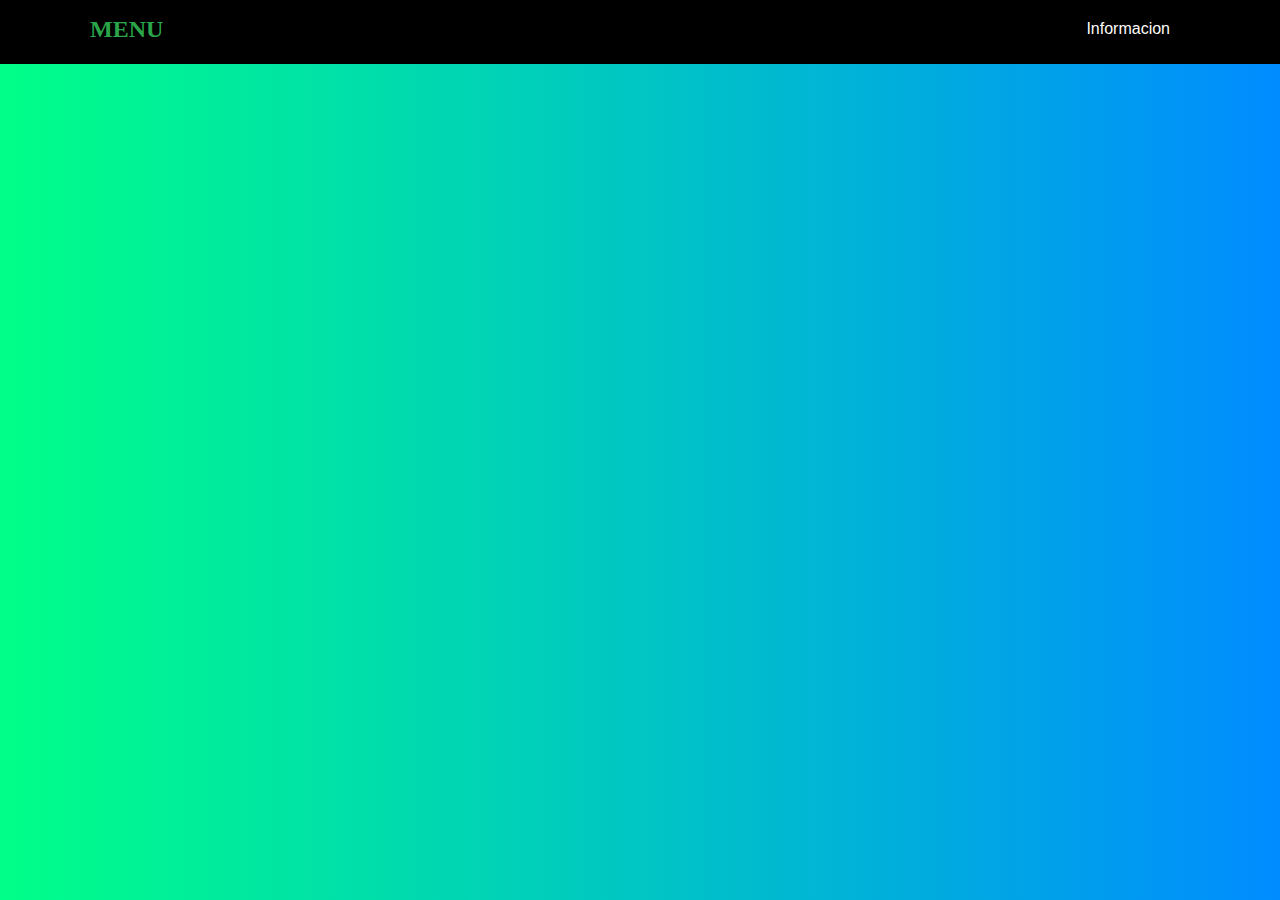
<file: index.html>
<!DOCTYPE html>
<html lang="es">
<head>
  <meta charset="UTF-8">
  <meta name="viewport" content="width=device-width, initial-scale=1.0">
  <title>Document</title>
  <link rel="stylesheet" href="style.css">
</head>
<body>
  <header>
    <div class="back">
      <div class="menu container">
        <a href="#" class="logo">Menu</a>
        <input type="checkbox" id="menu" />
        <label for="menu">
          <img src="img/menu.png" class="menu-icono" alt="">
        </label>
        <nav class="navbar">
          <ul>
            <li><a style="font-family: Verdana, Geneva, Tahoma, sans-serif;"href="conceptocontaminacion.html">Informacion</a></li>
          </ul>
        </nav>
      </div>
    </div>
  </header> 
</body>
</html>
</file>
<file: style.css>
*{
    margin: 0;
    padding: 0;
    box-sizing: border-box;
    text-decoration: none;
    list-style: none;
}
body{
    background: linear-gradient(90deg,rgb(0, 255, 136),rgb(0, 140, 255));
    font-family: Georgia, 'Times New Roman', Times, serif;
}
.container{
    max-width: 1100px;
    margin: 0 auto;
}
.back{
    padding: 32px 0;
    background-color: rgb(0, 0, 0);
}
.menu{
    position: absolute;
    top: 0;
    left: 0;
    right: 0;
    display: flex;
    align-items: center;
    justify-content: space-between;
    z-index: 1000;
}
.logo{
    font-size: 24px;
    color: rgb(42, 165, 73);
    font-weight: 800;
    text-transform: uppercase;
}
.menu .navbar ul li{
    position: relative;
    float: left;
}
.menu .navbar ul li a{
    font-size: 18 px;
    padding: 20px;
    color: rgb(255, 251, 251);
    display: block;
}
.menu .navbar ul li a:hover{
    color: rgb(0, 140, 255);
}
#menu{
    display: none;
}
.menu-icono{
    width: 25px;

}
.menu label{
    cursor: pointer;
    display: none;
}

@media(max-width:991px) {
.menu{
    padding: 30px;
}
.menu label{
    display: initial;
}
.back{
    padding: 40px 0;
}
.menu .navbar{
    position: absolute;
    top: 100%;
    left: 0;
    right: 0;
    background-color: rgb(0, 0, 0);
    display: none;
}
.menu .navbar ul li{
    width: 100%;
}
#menu:checked ~ .navbar{
    display: initial;
}
}
</file>
